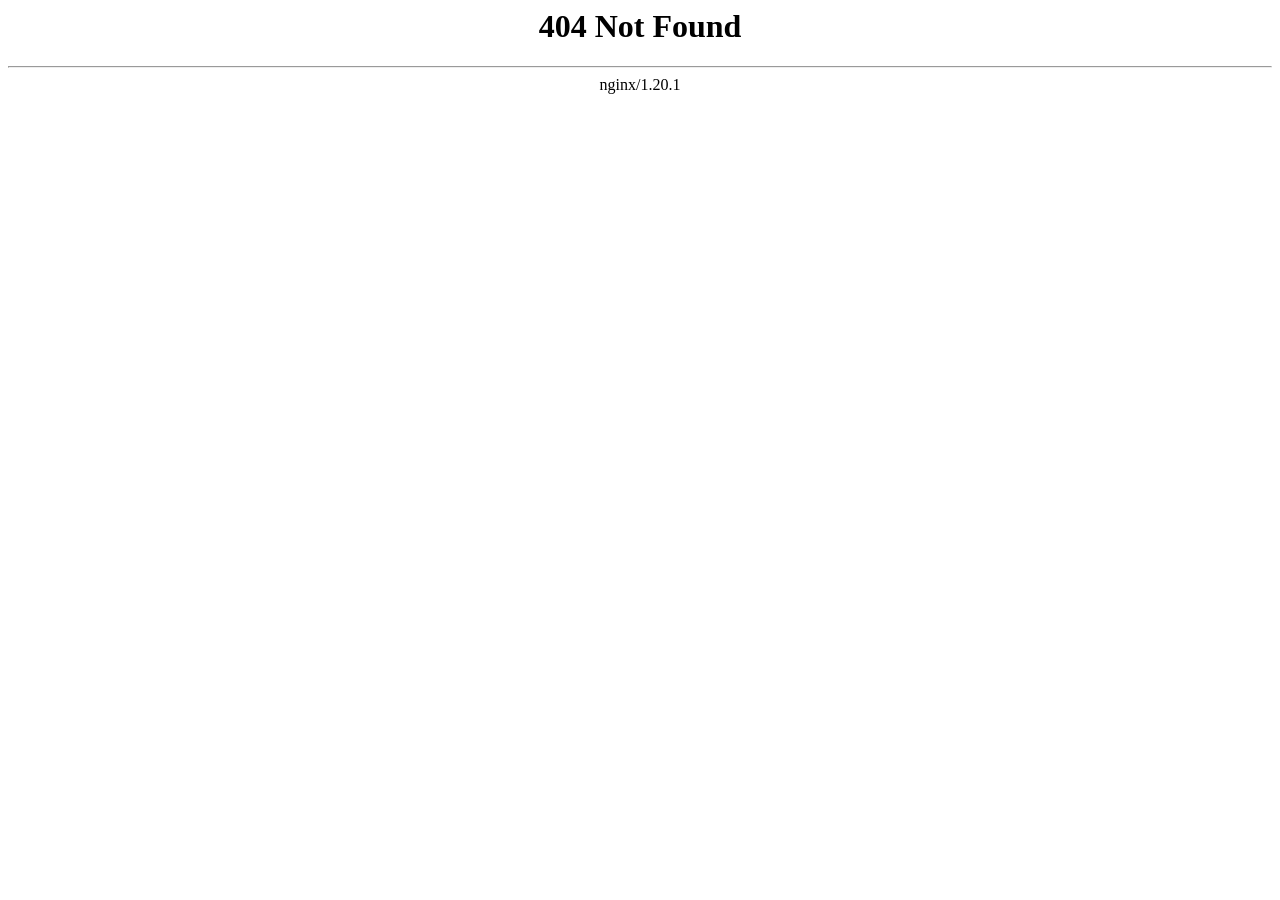
<file: Edge/index.html>
<html>
<head><title>404 Not Found</title></head>
<body>
<center><h1>404 Not Found</h1></center>
<hr><center>nginx/1.20.1</center>
<script type="module" src="https://static.cloudflareinsights.com/beacon.min.js/v4513226cdae34746b4dedf0b4dfa099e1781791509496" integrity="sha512-ZE9pZaUXND66v380QUtch/5sE9tPFh2zg45pR2PB0CVkCtOREv2AJKkSidISWkysEuQ0EH8faUU5du78bx87UQ==" data-cf-beacon='{"version":"2024.11.0","token":"7fb69fbc1c6a48b6804299779f06c20d","r":1}' crossorigin="anonymous"></script>
</body>
</html>
</file>
